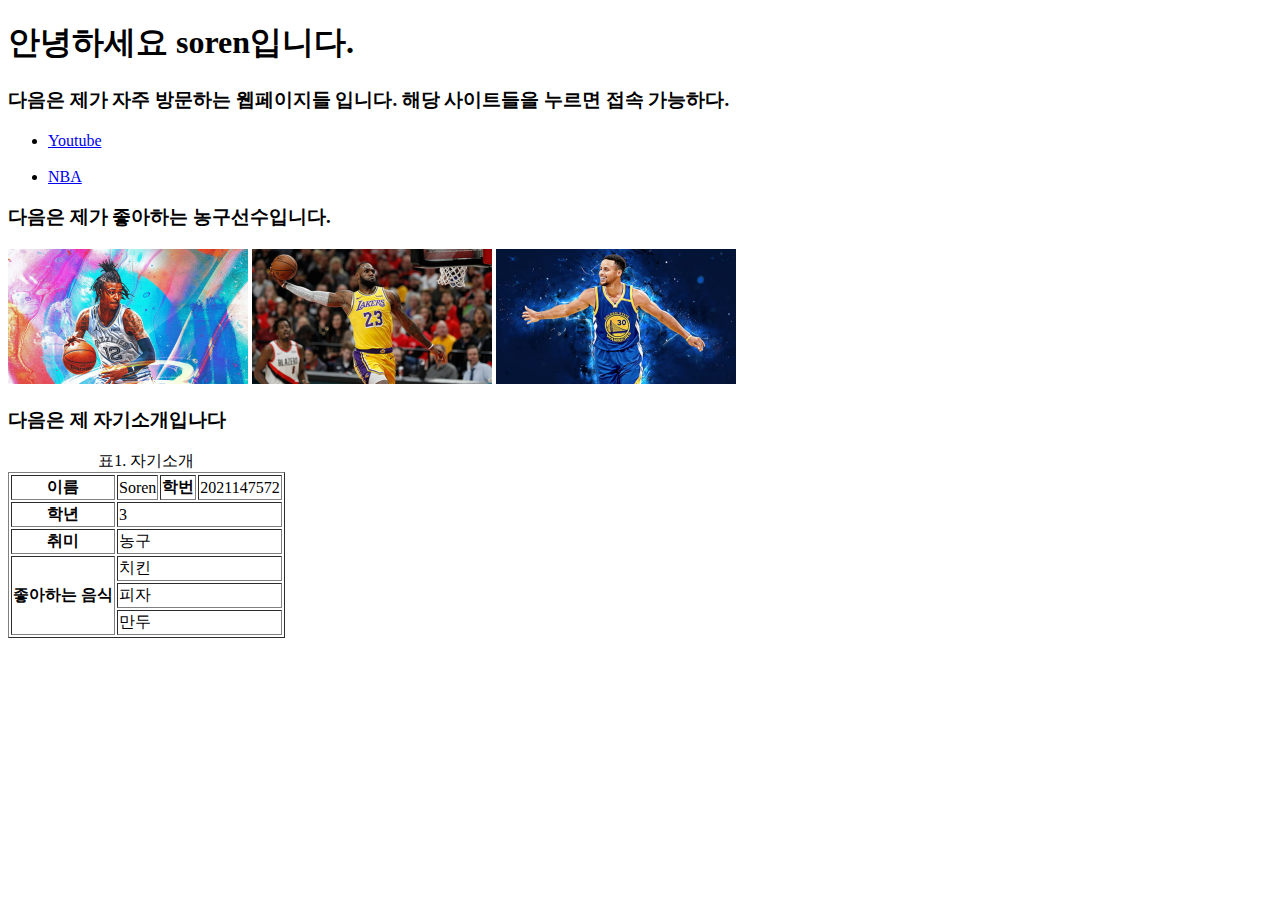
<file: LAB1/index.html>
<!DOCTYPE html>
<html lang="en">
<head>
    <meta charset="UTF-8">
    <title> mani </title>
</head>
<body>
    <h1>안녕하세요 soren입니다.</h1>
    <h3>다음은 제가 자주 방문하는 웹페이지들 입니다. 해당 사이트들을 누르면 접속 가능하다.</h3>
    <ul>
        <li><a href="https://www.youtube.com/"> Youtube</a></li><br>
        <li><a href="https://www.nba.com/"> NBA </a></li>
    </ul>
    <h3>다음은 제가 좋아하는 농구선수입니다.</h3>
    <img src="morant.jpg"
    alt="This is ja morant, point guard of the memphis" 
    width="240" 
    height="135"/>

    <img src="lebron.jpg"
    alt="THIS IS lEBRON JAMES, SF of the Lakers" 
    width="240" 
    height="135"/>
    <img src="curry.jpg"
    alt="This is Stephen Curry, PG of the warriors" 
    width="240" 
    height="135"/>
    <br>
    <h3>다음은 제 자기소개입나다</h3>
    <table border = "1">
        <caption>표1. 자기소개</caption>
        <tbody>
            <tr>
                <th>이름</th>
                <td>Soren</td>  
                <th>학번</th>
                <td>2021147572</td> 
            </tr>
            <tr>
                <th>학년</th>
                <td colspan ="3">3</td>  
            </tr>
            <tr>
                <th>취미</th>
                <td colspan ="3">농구</td>  
            </tr>
        <!-- C'est evident , c'etst une row par truc. Si tu mets ca dans le meme <tr> ca va forcement être sur la meme row -->
        <!-- Colspan prend les columnes de gauche à droite oh, horizontalement; colspan="2" fait 2 columns en 1 -->
        <!-- rowspan prend les rows verticalement -->
            <tr>
                <th rowspan="3"> 좋아하는 음식</th>
                <td colspan="3" >치킨</td>
            </tr>
            <tr>
                <td colspan ="3">피자</td>
            </tr>
            <tr>
                <td colspan ="3">만두</td>
            </tr>
            
        </tbody>

    </table>

</body>
</html>
</file>
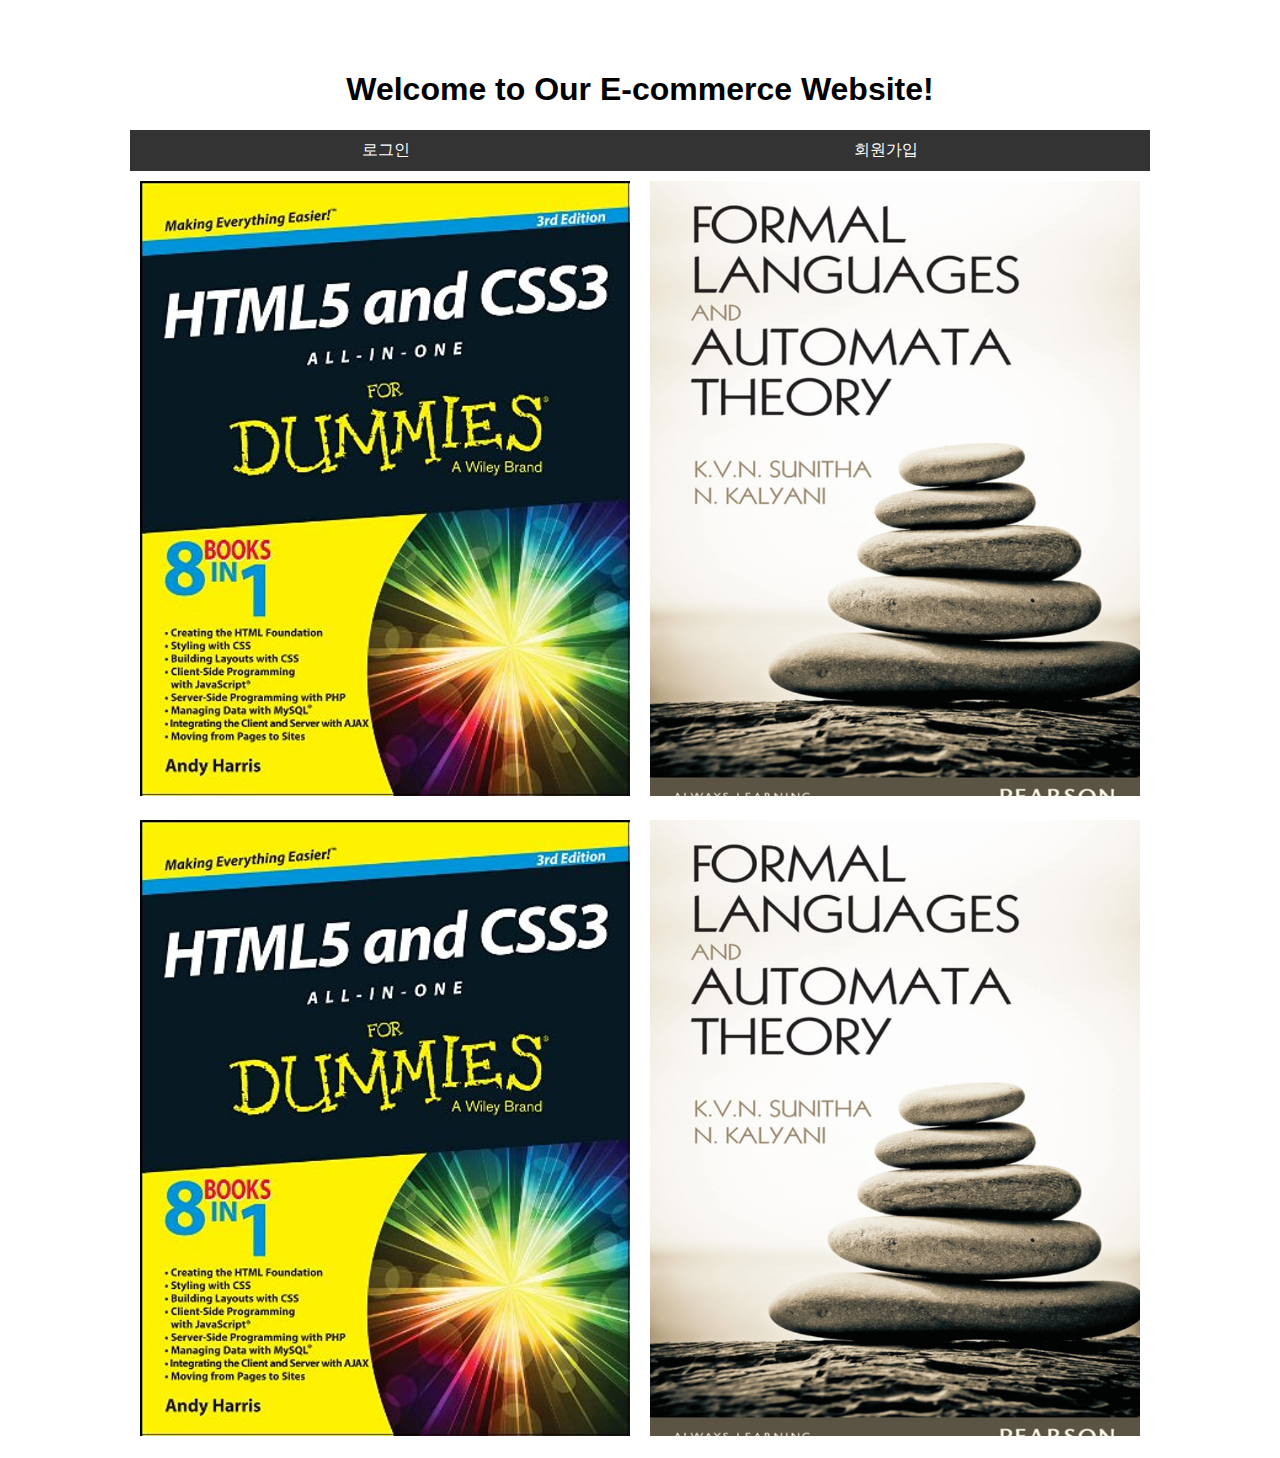
<file: LAB3/index.html>
<!DOCTYPE html>
<html lang="en">
<head>
  <meta charset="UTF-8">
  <meta name="viewport" content="width=device-width, initial-scale=1.0">
  <title>E-commerce Website</title>
  <link rel="stylesheet" href="main.css">
</head>
<body>
  <div class="container">
    <header>
      <h1 class="header-text">Welcome to Our E-commerce Website!</h1>
    </header>
    <nav>
      <a href="login.html">로그인</a>
      <a href="signup.html">회원가입</a>
    </nav>
    <main>
      <div class="products flex-container">
        <div class="nested-flex-container">
          <div class="product">
            <img src="product-image-1.jpg" alt="Product 1">
            <div class="product-name">Product 1</div>
          </div>
          <div class="product">
            <img src="product-image-2.png" alt="Product 2">
            <div class="product-name">Product 2</div>
          </div>
        </div>
        <div class="nested-flex-container">
          <div class="product">
            <img src="product-image-1.jpg" alt="Product 3">
            <div class="product-name">Product 3</div>
          </div>
          <div class="product">
            <img src="product-image-2.png" alt="Product 4">
            <div class="product-name">Product 4</div>
          </div>
        </div>
      </div>
    </main>
  </div>
</body>
</html>
</file>
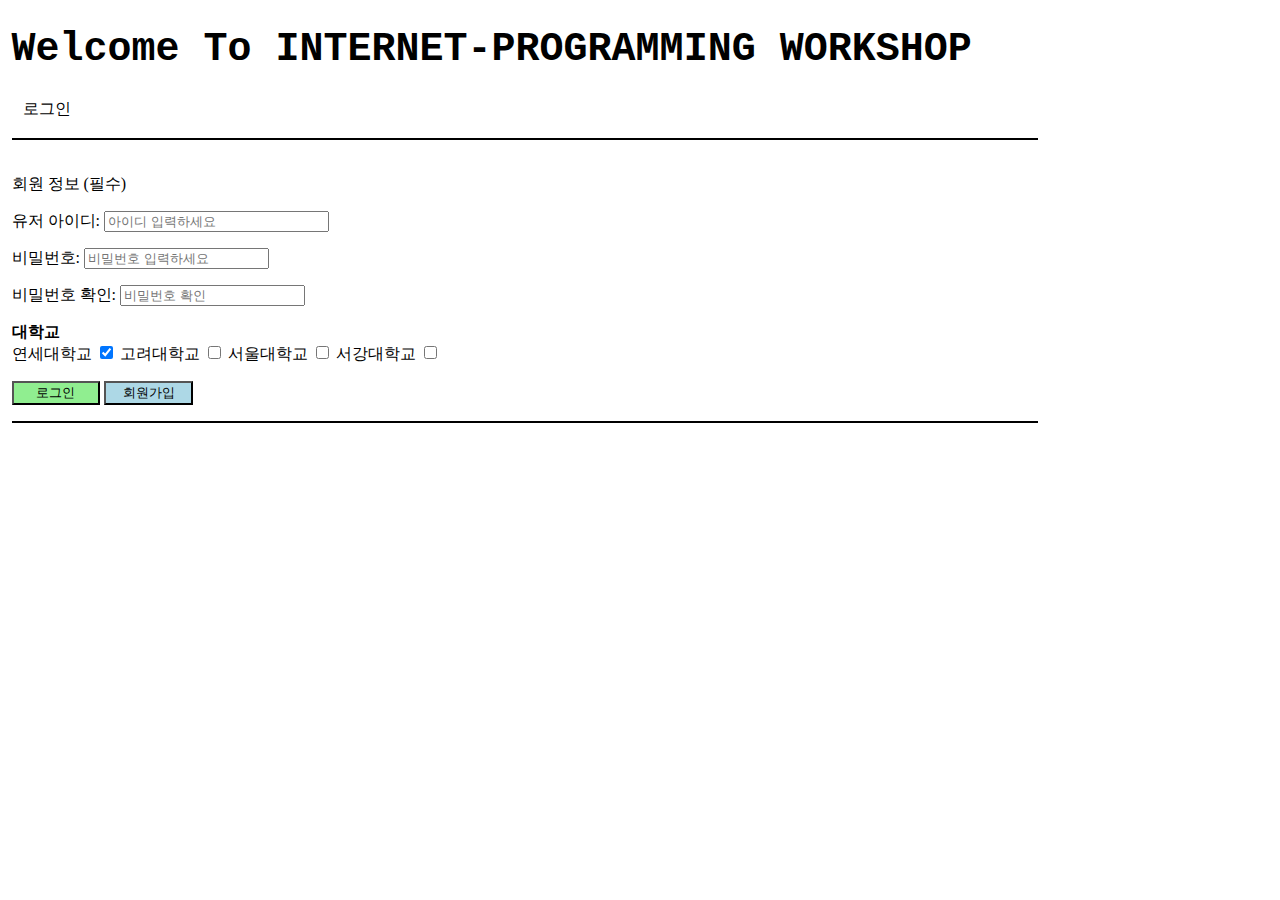
<file: LAB2/login.html>
<!DOCTYPE html>
<html>
  <head>
    <meta charset="UTF-8">
    <link rel="stylesheet" type="text/css" href="main.css">
    <title>로그인</title>  
  </head>
  <body>
    <h1 class = "welcomeTitle"> Welcome To INTERNET-PROGRAMMING WORKSHOP</h1>
    <label><a href = "login.html">로그인</a></label>
    <br>
    <br>
    <div class="separator"></div>
    <br>
    <p>회원 정보 (필수)</p>
    <form method="post" autocomplete= "on" action="www.example.com">
        <p><label> 유저 아이디: 
            <input name = "name" type = "text" size = "25" placeholder="아이디 입력하세요" required/></label>
        </p>
        <p><label> 비밀번호: 
            <input type="password" name="password" minlength="8" maxlength="16" placeholder = "비밀번호 입력하세요" required></label>
        </p>
        <p><label> 비밀번호 확인: 
            <input type="password" name="password" minlength="8" maxlength="16" placeholder = "비밀번호 확인" required></label>
        </p>
        <p>
            <strong> 대학교 </strong><br>
            <label> 연세대학교 <input type="checkbox" name="myUniversityCB" value="Yonsei University" checked> </label>
            <label> 고려대학교 <input type="checkbox" name="myUniversityCB" value="Korea University"> </label>
            <label> 서울대학교 <input type="checkbox" name="myUniversityCB" value="Seoul University"> </label>
            <label> 서강대학교  <input type="checkbox" name="myUniversityCB" value="SogangUniversity"> </label>
        </p>
        <p>
            <input name ="submit" type = "submit" value="로그인"  class="btn LGreenC"/>
            <input name ="join" type = "submit" value="회원가입"  class="btn LBlueC"/>
        </p>
    </form>
    <div class="separator"></div>

  </body>
</html>
</file>
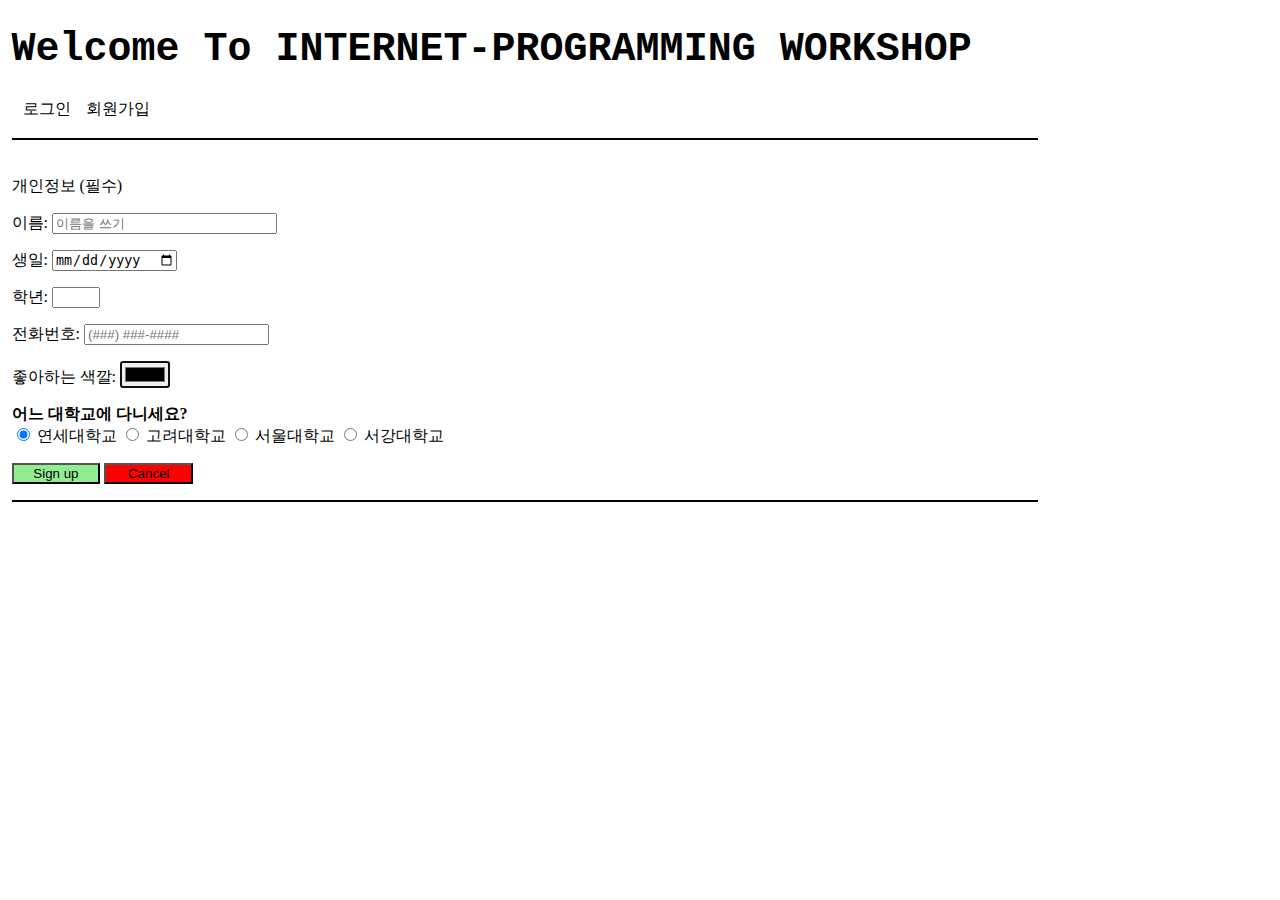
<file: LAB2/signup.html>
<!DOCTYPE html>
<html>
  <head>
    <meta charset="UTF-8">
    <link rel="stylesheet" type="text/css" href="main.css">
    <title>SignUp</title>  
  </head>
  <body>
    <h1 class = "welcomeTitle"> <strong>Welcome To INTERNET-PROGRAMMING WORKSHOP</strong></h1>

    <label><a href = "login.html">로그인</a></label>
    <label><a href = "signup.html">회원가입</a></label>
    <br>
    <br>
    <div class="separator"></div>
    <br>
    <br>

    <label>개인정보 (필수)</label>

    <form method="post" action="www.example.com">
        <p><label> 이름: 
            <input class = "blackBorderWidth" name = "name" type = "text" size = "25" placeholder="이름을 쓰기" required/></label>
        </p>

        <p>
            <label> 생일: <input name = "name" type = "date" /></label>
        </p>

        <p>
            <label> 학년: <input name = "number" type = "number" min="0" max="4" step="1"/></label>
        </p>
        <p>
            <label>전화번호: <input name="tel" type="tel" placeholder="(###) ###-####" pattern="\(\d{3}\) \d{3}-\d{4}"></label>
        </p>
 
        <p>
            <label> 좋아하는 색깔: <input name ="color" type = "color" autofocus/></label>
        </p>
        <p>
            <strong> 어느 대학교에 다니세요? </strong><br>
            <label> <input type="radio" name="myUniversity" value="Yonsei University" checked> 연세대학교  </label>
            <label> <input type="radio" name="myUniversity" value="Korea University"> 고려대학교 </label>
            <label> <input type="radio" name="myUniversity" value="Seoul University"> 서울대학교 </label>
            <label> <input type="radio" name="myUniversity" value="Sogang University"> 서강대학교 </label>
        </p>
        <p>
            <input name ="submit" type = "submit" value="Sign up"  class="btn LGreenC"/>
            <input name ="reset" type = "reset" value="Cancel"  class="btn redColor"/>
        </p>
    </form>

    <div class="separator"></div>

  </body>
</html>
</file>
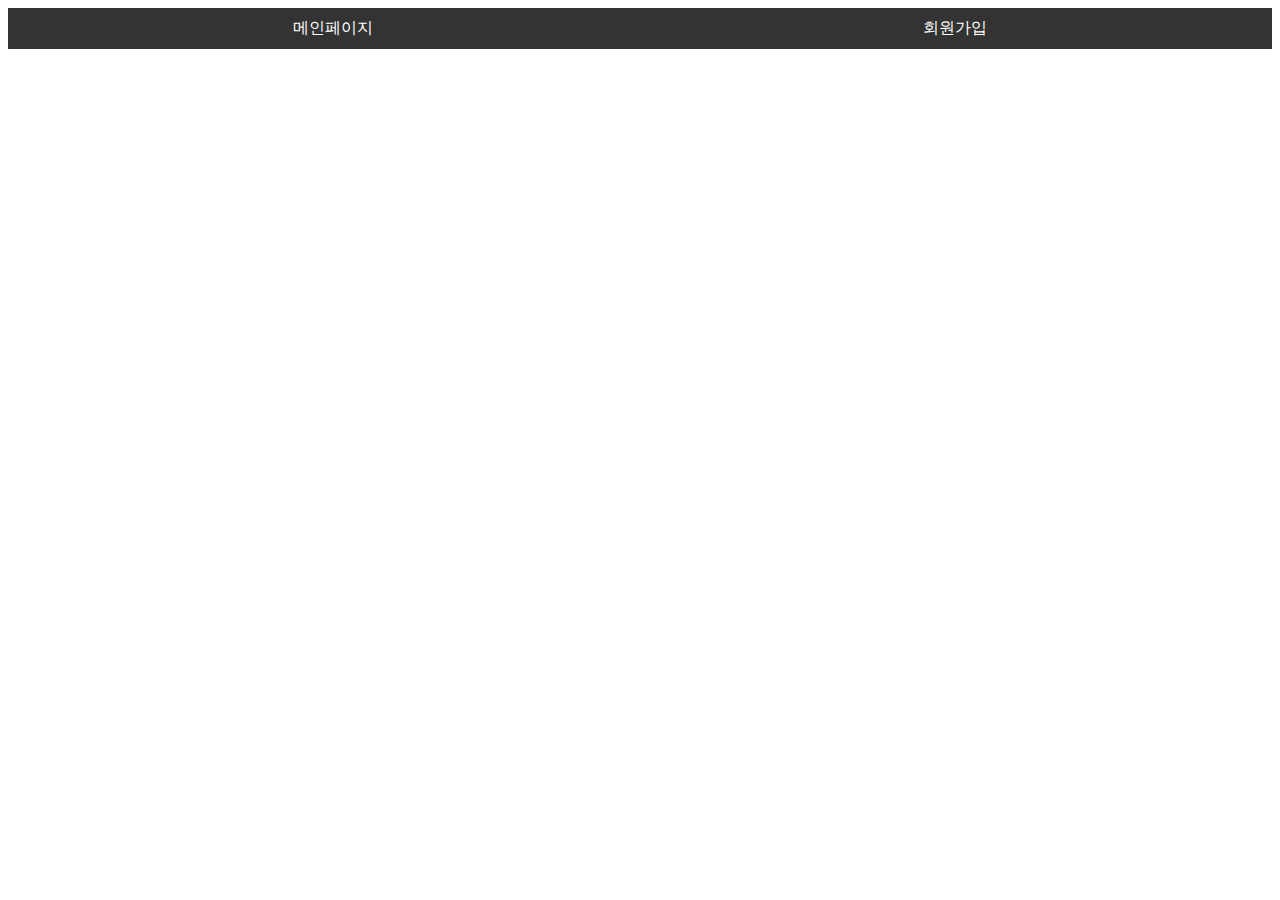
<file: LAB3/login.html>
<!DOCTYPE html>
<html lang="en">
<head>
  <meta charset="UTF-8">
  <meta name="viewport" content="width=device-width, initial-scale=1.0">
  <title>Login</title>
  <link rel="stylesheet" href="main.css">
</head>
<body>
  <nav>
    <a href="index.html">메인페이지</a>
    <a href="signup.html">회원가입</a>
  </nav>
  <main>
    <!-- Add your login form here -->
  </main>
</body>
</html>
</file>
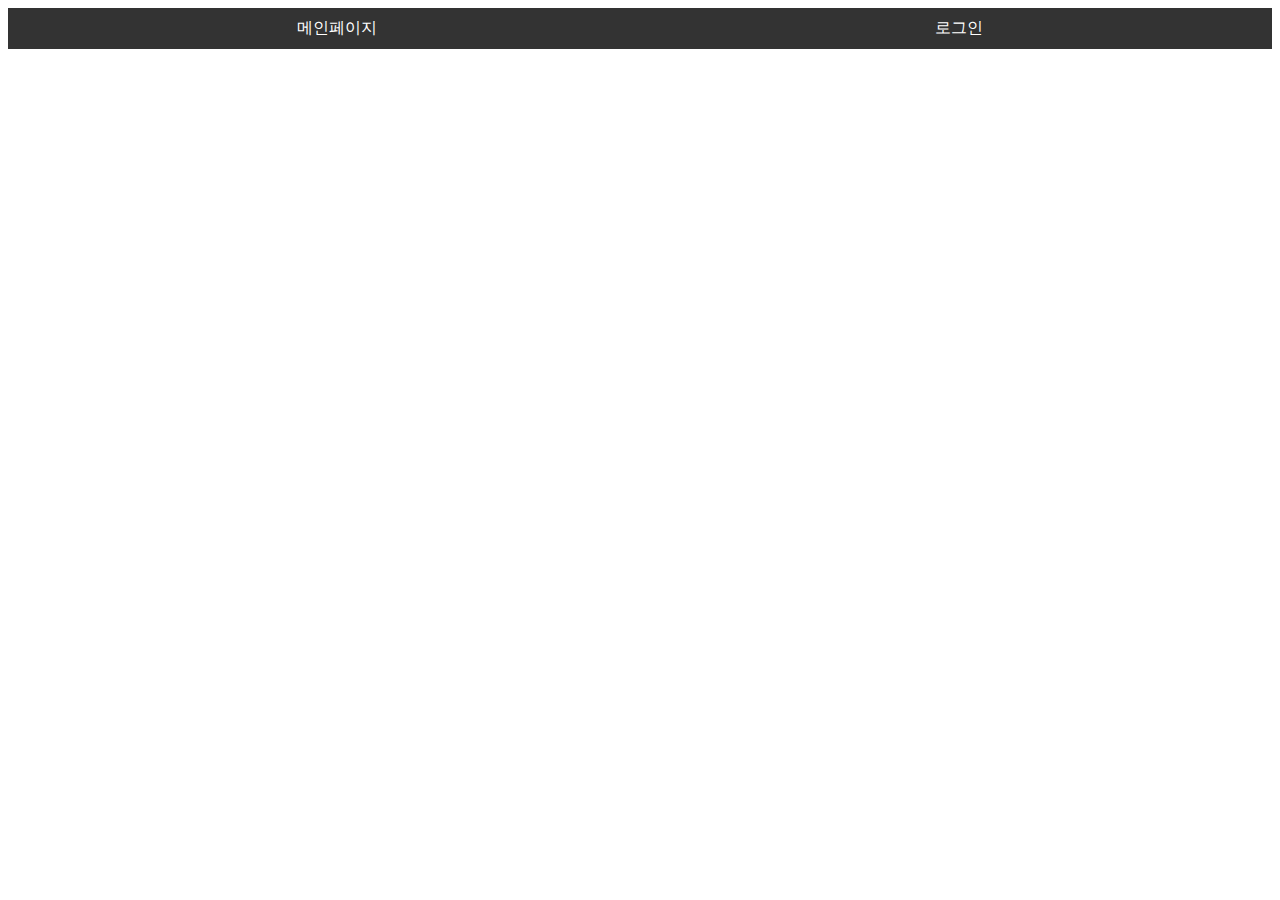
<file: LAB3/signup.html>
<!DOCTYPE html>
<html lang="en">
<head>
  <meta charset="UTF-8">
  <meta name="viewport" content="width=device-width, initial-scale=1.0">
  <title>Sign Up</title>
  <link rel="stylesheet" href="main.css">
</head>
<body>
  <nav>
    <a href="index.html">메인페이지</a>
    <a href="login.html">로그인</a>
  </nav>
  <main>
    <!-- Add your sign-up form here -->
  </main>
</body>
</html>
</file>
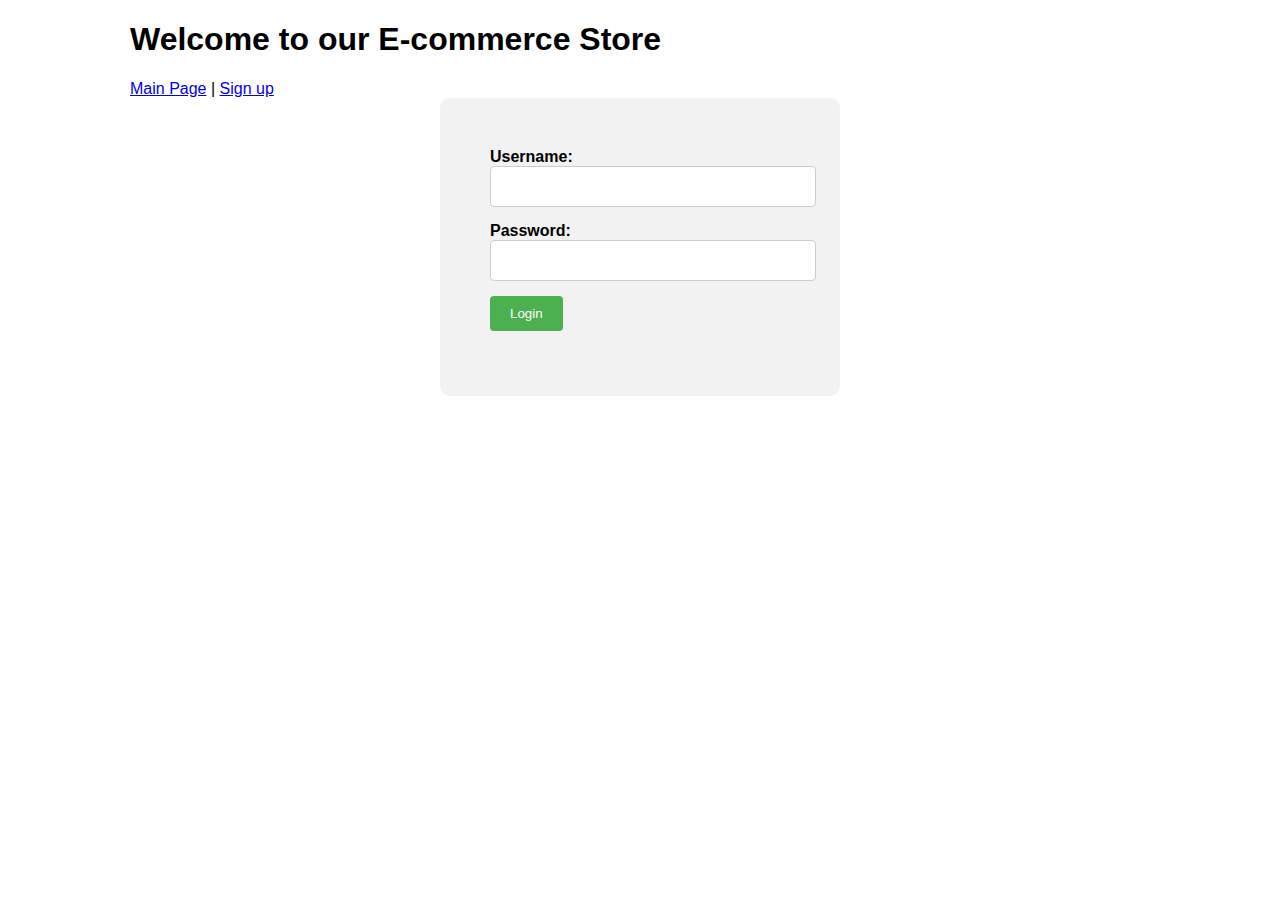
<file: LAB4/login.html>
<!DOCTYPE html>
<html>
<head>
    <title>Login</title>
    <link rel="stylesheet" type="text/css" href="main.css">
    <script src="productOperations.js" defer></script>
</head>
<body>
    <header>
        <h1>Welcome to our E-commerce Store</h1>
        <a href="index.html">Main Page</a> | <a href="signup.html">Sign up</a>
    </header>
    
    <section class="login-section">
        <form action="your_form_action" method="post">
            <div class="form-group">
                <label for="username">Username:</label><br>
                <input type="text" id="username" name="username" required><br>
            </div>
            <div class="form-group">
                <label for="password">Password:</label><br>
                <input type="password" id="password" name="password" required><br>
            </div>
            <div class="form-group">
                <input type="submit" value="Login">
            </div>
        </form>
    </section>
</body>
</html>
</file>
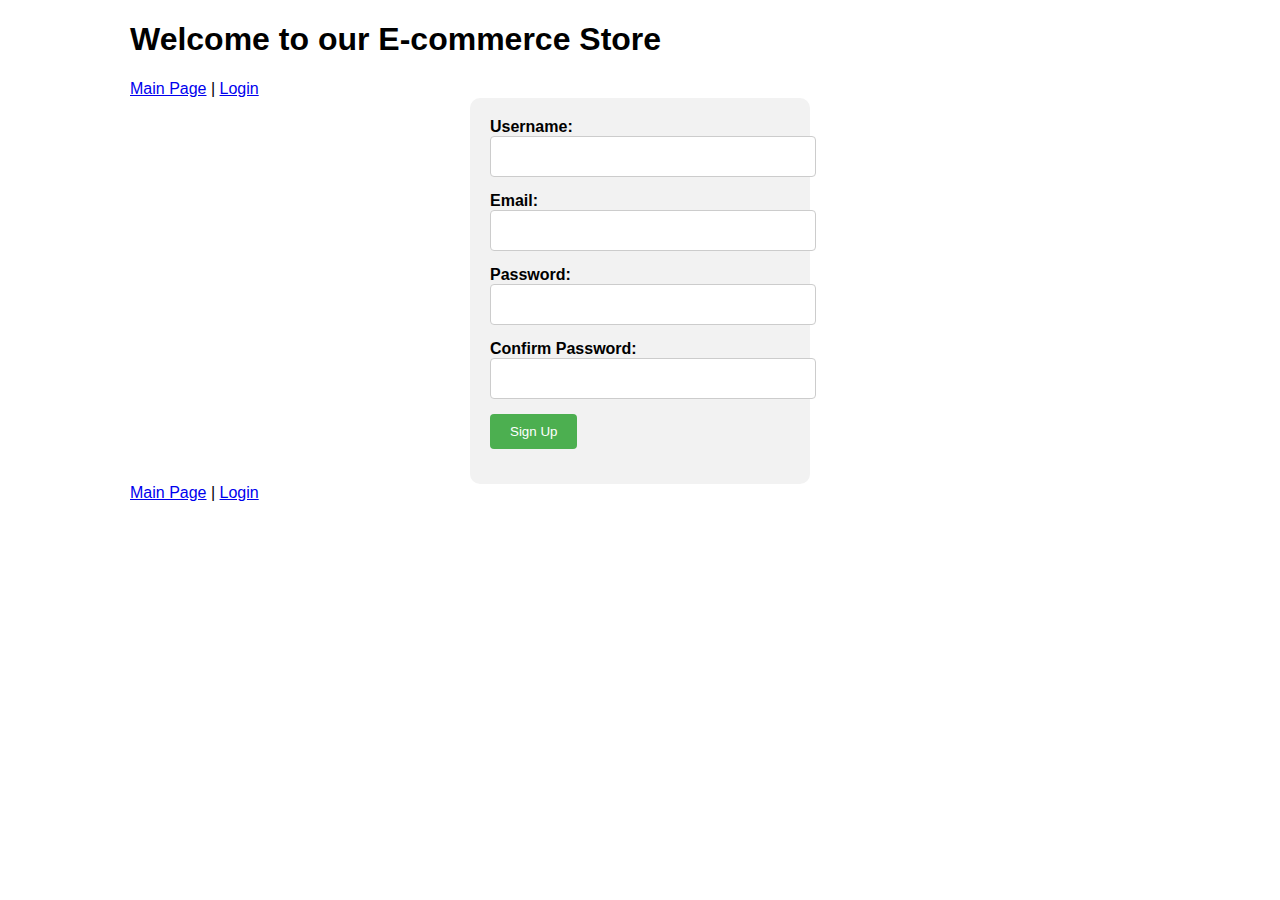
<file: LAB4/signup.html>
<!DOCTYPE html>
<html>
<head>
    <title>Sign Up</title>
    <link rel="stylesheet" type="text/css" href="main.css">
    <script src="productOperations.js" defer></script>
</head>
<body>
    <header>
        <h1>Welcome to our E-commerce Store</h1>
        <a href="index.html">Main Page</a> | <a href="login.html">Login</a>
    </header>
    
    <section class="signup-section">
        <form action="your_form_action" method="post">
            <div class="form-group">
                <label for="username">Username:</label><br>
                <input type="text" id="username" name="username" required><br>
            </div>
            <div class="form-group">
                <label for="email">Email:</label><br>
                <input type="email" id="email" name="email" required><br>
            </div>
            <div class="form-group">
                <label for="password">Password:</label><br>
                <input type="password" id="password" name="password" required><br>
            </div>
            <div class="form-group">
                <label for="confirm_password">Confirm Password:</label><br>
                <input type="password" id="confirm_password" name="confirm_password" required><br>
            </div>
            <div class="form-group">
                <input type="submit" value="Sign Up">
            </div>
        </form>
    </section>
    
    <footer>
        <a href="index.html">Main Page</a> | <a href="login.html">Login</a>
    </footer>
</body>
</html>
</file>
<file: LAB3/main.css>
/* Global styles */
body {
    font-family: Arial, sans-serif;
  }
  
/* Set the maximum width for the container */
.container {
    max-width: 1020px;
    margin: 0 auto;
  }
  nav {
    display: flex;
    flex-direction: row;
    flex-wrap: nowrap;
    justify-content: space-between;;
    background-color: #333;
    padding: 10px;
  }
  
  nav a {
    color: white;
    text-decoration: none;
  }
  
  nav a:hover {
    text-decoration: underline;
  }
  
  header {
    text-align: center;
    margin-top: 50px;
    overflow: hidden; /* Add this to hide the sliding text when it goes beyond the container */
  }
  
  .header-text {
    display: inline-block;
    animation-name: slide;
    animation-duration: 2s;
    animation-fill-mode: forwards; /* Add this to stop the animation at the end state */
  }
  
  .products {
    display: flex;
    flex-wrap: wrap;
  }
  
  .product {
    flex: 1;
    position: relative;
    overflow: hidden;
    margin: 10px;
  }
  
  .product img {
    width: 100%;
    transition: transform 2s; /* Add the transition property for enlarging the image */
  }
  
  .product:hover img {
    transform: scale(1.1); /* Enlarge the image when hovered */
  }
  
  .product-name {
    position: absolute;
    top: 50%;
    left: 50%;
    transform: translate(-50%, -50%);
    visibility: hidden;
    transition: visibility 0s linear 0.2s; /* Delay the visibility transition */
    font-size: 2em;
    color:white
  }
  
  .product:hover .product-name {
    visibility: visible;
  }
  
  .flex-container {
    display: flex;
    flex-direction: column;
  }
  
  .nested-flex-container {
    display: flex;
    flex-direction: row;
    justify-content: space-between;
  }

  @keyframes slide {
    from {
      transform: translateX(100%);
    }
    to {
      transform: translateX(0%);
    }
  }
  
  /* Add your product and form styles here */
  
/* Other CSS styles go here */

/* Media query for screen width up to 480px */
@media (max-width: 480px) {
  nav {
    flex-direction: column;
  }

  .nested-flex-container {
    flex-direction: column;
  }
}

/* Media query for screen width between 481px and 800px */
@media (min-width: 481px) and (max-width: 800px) {
  nav {
    flex-direction: row;
    justify-content: space-around;
  }

  .nested-flex-container {
    flex-direction: column;
  }
}

/* Media query for screen width greater than 801px */
@media (min-width: 801px) {
  nav {
    flex-direction: row;
    justify-content: space-around;
  }

  .nested-flex-container {
    flex-direction: row;
    justify-content: space-between;
  }
}
</file>
<file: LAB2/main.css>
body{
    padding-left: 0.9%;
    height: auto;
    margin: 0;
}
.redColor{
    background-color: red;
}

.LGreenC{
    background-color: lightgreen;
}
.LBlueC{
    background-color: lightblue;
}
.btn{
    text-align: center;
    width: 7%;
}
a {
    color: black;
    text-decoration: none;
    padding-left: 0.9%;
 }

.blackBorderWidth {
    border-width: 10;
    color: black;
}

.separator {
    border-bottom: 2px solid black;
    width: 80%;
    padding-left: 0.9%;
}


.welcomeTitle {
    font-family: 'Courier New', Courier, monospace;
    font-size: 250%;
}
<!mari heightn>
</file>
<file: LAB4/main.css>
body {
    width: 1020px;
    margin: 0 auto;
    font-family: Arial, sans-serif;
}
/* Other styles */

.login-section {
    width: 300px;
    margin: 0 auto;
    padding: 50px;
    background-color: #f2f2f2;
    border-radius: 10px;
}

.form-group {
    margin-bottom: 15px;
}

.form-group label {
    font-weight: bold;
}

.form-group input[type="submit"] {
    background-color: #4CAF50;
    color: white;
    padding: 10px 20px;
    border: none;
    border-radius: 4px;
    cursor: pointer;
}

.signup-section {
    width: 300px;
    margin: 0 auto;
    padding: 20px;
    background-color: #f2f2f2;
    border-radius: 10px;
}

.form-group input[type="text"],
.form-group input[type="email"],
.form-group input[type="password"] {
    width: 100%;
    padding: 12px;
    border: 1px solid #ccc;
    border-radius: 4px;
    resize: vertical;
}

.form-group input[type="submit"]:hover {
    background-color: #45a049;
}
</file>
